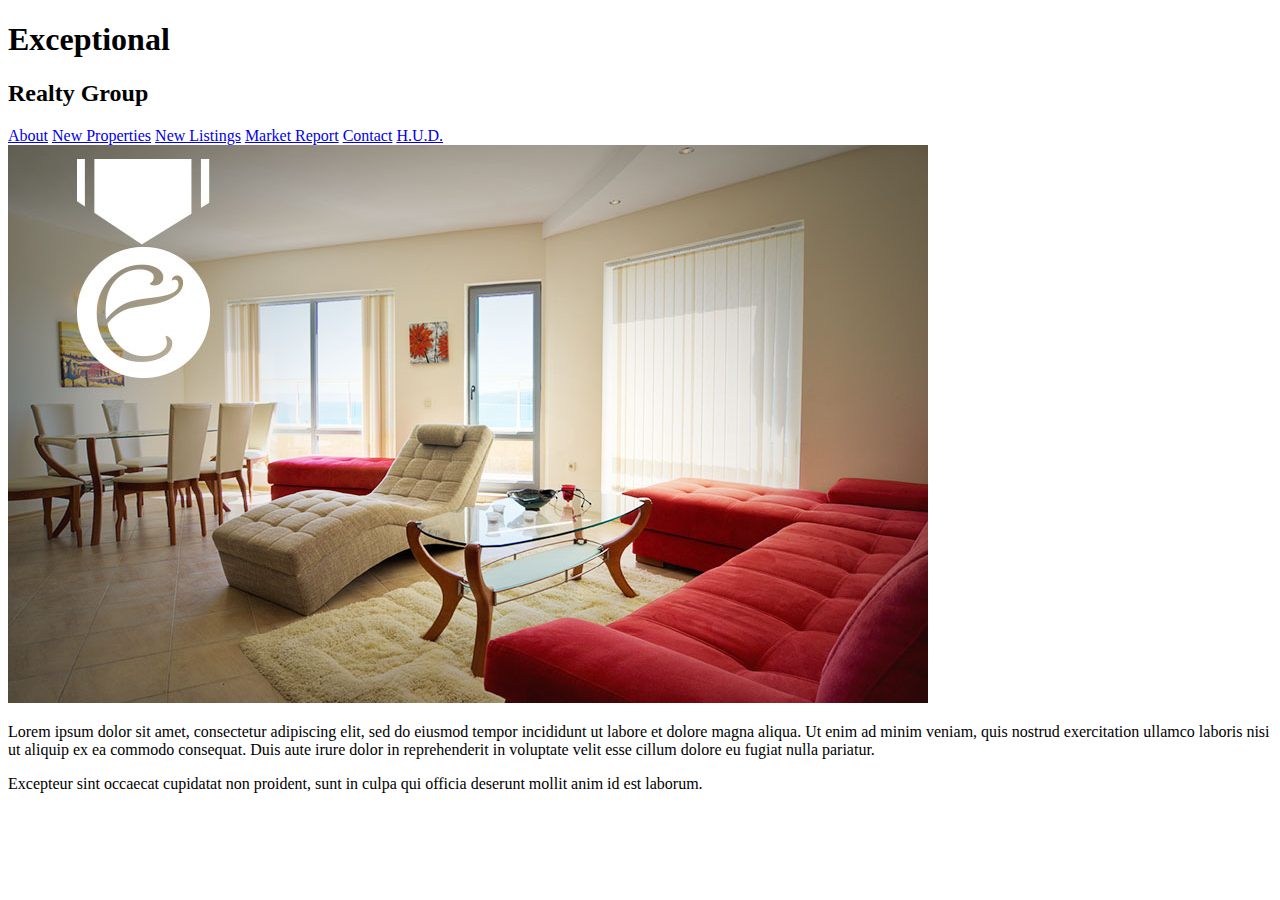
<file: index.html>
<!DOCTYPE html>
<html lang="en">
  <head>
    <!--This is a comment. I can see it in front of me. It's coding, but won't appear in browser. -->
    <meta charset="UTF-8">
    <title>Exceptional Realty Group - Luxury Homes - About</title>
    <!--The head seciont contains info for search engines and the browser and is not seen by site visitors.-->
  </head>
  <body>
    <!--The body is the entire viewable area of the webpage. For example, we can see text, links, inages, and media. -->
    <h1>Exceptional</h1>
    <h2>Realty Group</h2>
     
    <a href="index.html">About</a> <a href="new-properties.html">New Properties</a> <a href="real-estate-listings.html">New Listings</a> <a href="market-report.html">Market Report</a> <a href="contact.html">Contact</a> <a href="http://hud.gov" target="_blank">H.U.D.</a>
    <img src="images/intro-pic.jpg" alt="a beautiful living room" title="Welcome to Exceptional Realty">
    <p>
      Lorem ipsum dolor sit amet, consectetur adipiscing elit, sed do eiusmod tempor incididunt ut labore et dolore magna aliqua. Ut enim ad minim veniam, quis nostrud exercitation ullamco laboris nisi ut aliquip ex ea commodo consequat. Duis aute irure dolor in reprehenderit in voluptate velit esse cillum dolore eu fugiat nulla pariatur.
    </p>
    <p>
      Excepteur sint occaecat cupidatat non proident, sunt in culpa qui officia deserunt mollit anim id est laborum.
    </p>
  </body>
</html>
</file>
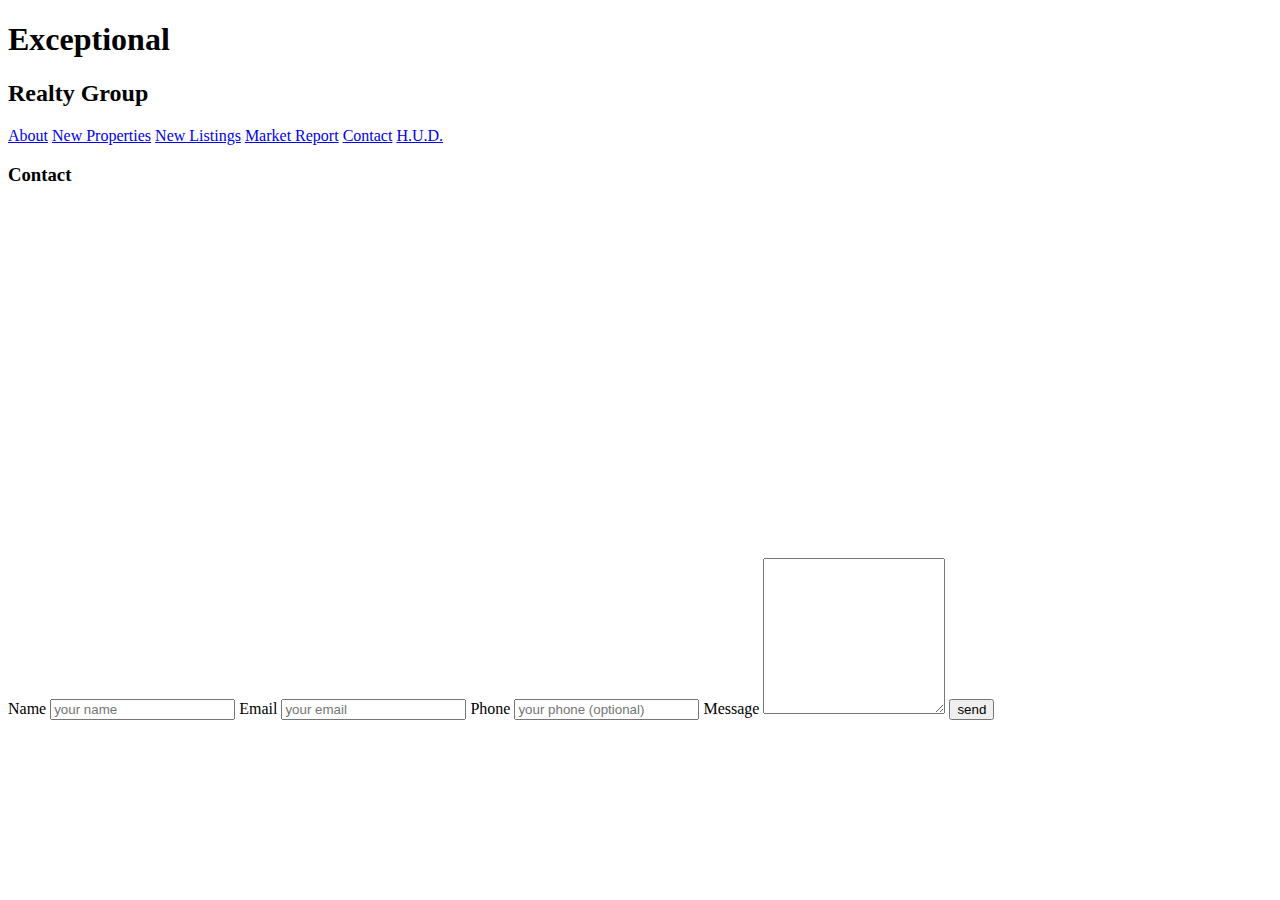
<file: contact.html>
<!DOCTYPE html>
<html lang="en">
<head>
  <meta charset="UTF-8">
  <title>Exceptional Realty Group - Luxury Homes - Contact</title>
</head>
<body>
  <h1>Exceptional</h1>
  <h2>Realty Group</h2>

  <a href="index.html">About</a> <a href="new-properties.html">New Properties</a> <a href="real-estate-listings.html">New Listings</a> <a href="market-report.html">Market Report</a> <a href="contact.html">Contact</a> <a href="http://hud.gov" target="_blank">H.U.D.</a>
  <h3>Contact</h3>

  <!--Map--->
  <iframe src="https://www.google.com/maps/embed?pb=!1m18!1m12!1m3!1d158858.47482321624!2d-0.242023303884925!3d51.52855783376591!2m3!1f0!2f0!3f0!3m2!1i1024!2i768!4f13.1!3m3!1m2!1s0x47d8a00baf21de75%3A0x52963a5addd52a99!2sLondon%2C+UK!5e0!3m2!1sen!2sus!4v1530911391077" width="425" height="350" frameborder="0" style="border:0" allowfullscreen></iframe>
  <!--Contact Form-->
  <form action="#" method="post">
    <label for="fullname">Name</label>
    <input type="text" id="fullname" name="fullname" placeholder="your name"required>
    <label for="email">Email</label>
    <input type="email" id="email" name="email" placeholder="your email"required>
    <label for="phone">Phone</label>
    <input type="tel" id="phone" name="phone" placeholder="your phone (optional)">
    <label for="message">Message</label>
    <textarea id="message" name="message" rows="10"></textarea>
    <input type="submit" value="send">
  </form>
</body>
</html>
</file>
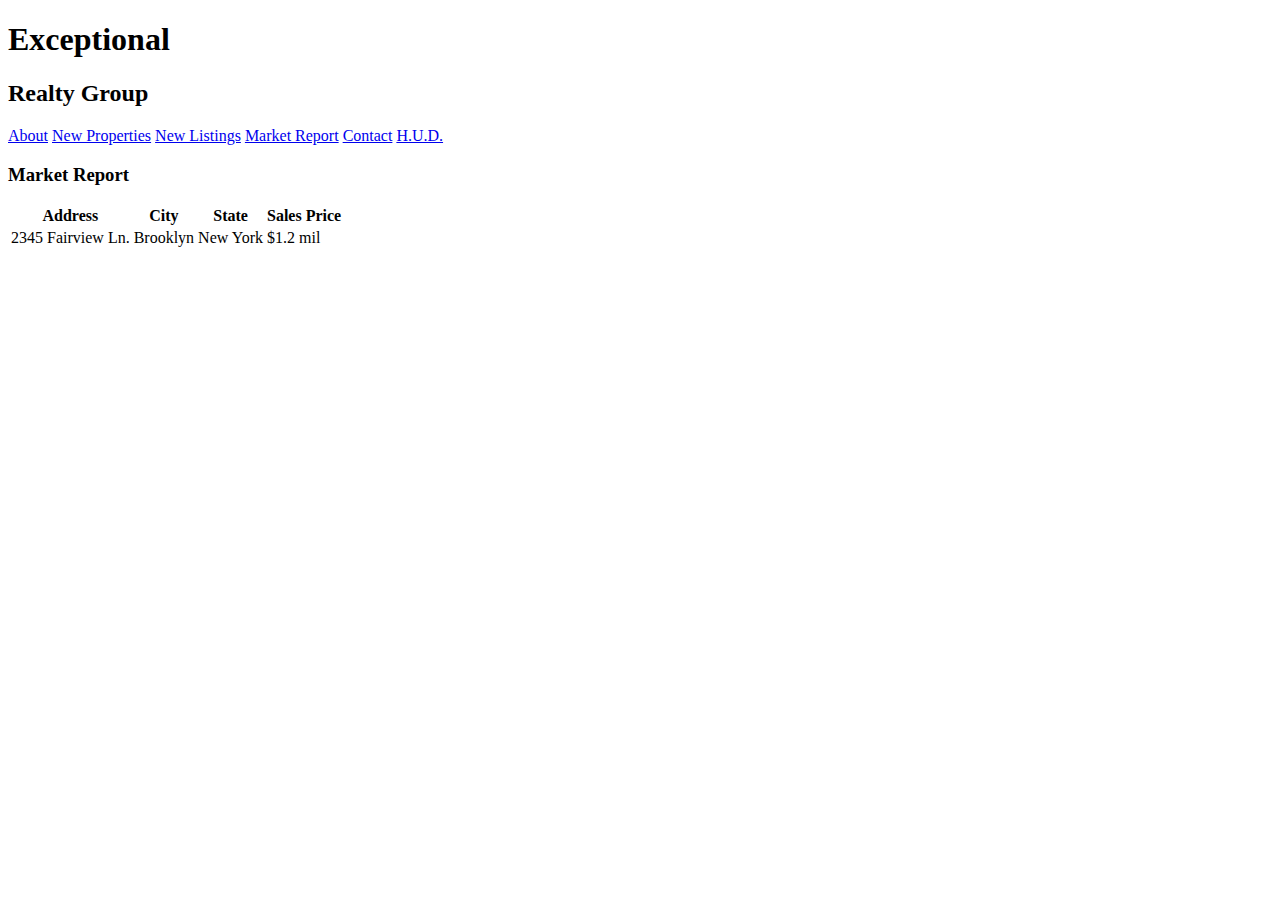
<file: market-report.html>
<!DOCTYPE html>
<html lang="en">
<head>
  <meta charset="UTF-8">
  <title>Exceptional Realty Group - Luxury Homes - Market Report</title>
</head>
<body>
  <h1>Exceptional</h1>
  <h2>Realty Group</h2>
    <a href="index.html">About</a> <a href="new-properties.html">New Properties</a> <a href="real-estate-listings.html">New Listings</a> <a href="market-report.html">Market Report</a> <a href="contact.html">Contact</a> <a href="http://hud.gov" target="_blank">H.U.D.</a>

  <h3>Market Report</h3>
  <table>
    <tr>
      <th>Address</th>
      <th>City</th>
      <th>State</th>
      <th>Sales Price</th>
    </tr>
    <tr>
      <td>2345 Fairview Ln.</td>
      <td>Brooklyn</td>
      <td>New York</td>
      <td>$1.2 mil</td>
    </tr>
    <tr></tr>
    <tr></tr>
  </table>

</body>
</html>
</file>
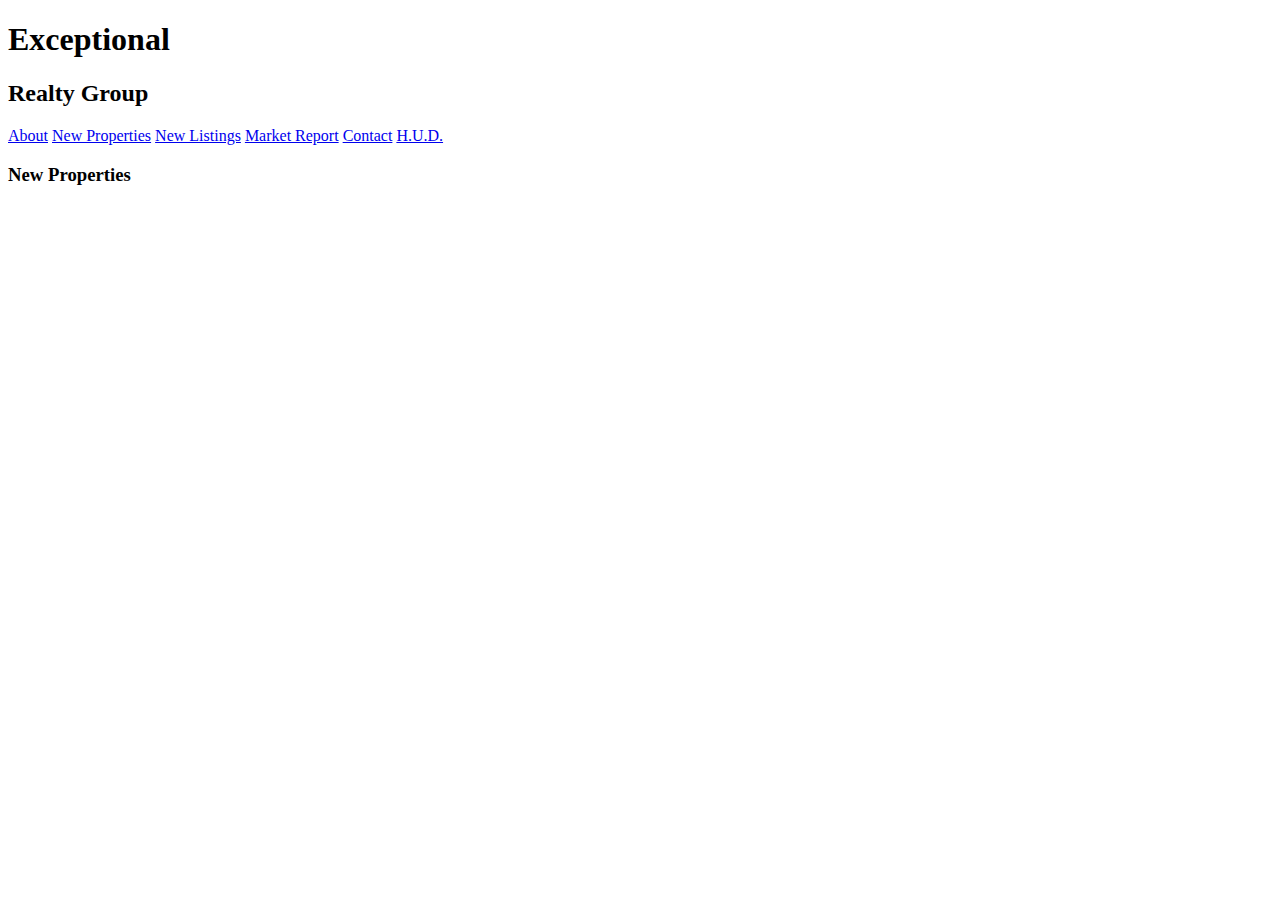
<file: new-properties.html>
<!DOCTYPE html>
<html lang="en">
<head>
  <meta charset="UTF-8">
  <title>Exceptional Realty Group - Luxury Homes - New Properties</title>
</head>
<body>
  <h1>Exceptional</h1>
  <h2>Realty Group</h2>
  <a href="index.html">About</a> <a href="new-properties.html">New Properties</a> <a href="real-estate-listings.html">New Listings</a> <a href="market-report.html">Market Report</a> <a href="contact.html">Contact</a> <a href="http://hud.gov" target="_blank">H.U.D.</a>

  <h3>New Properties</h3>
  
</body>
</html>
</file>
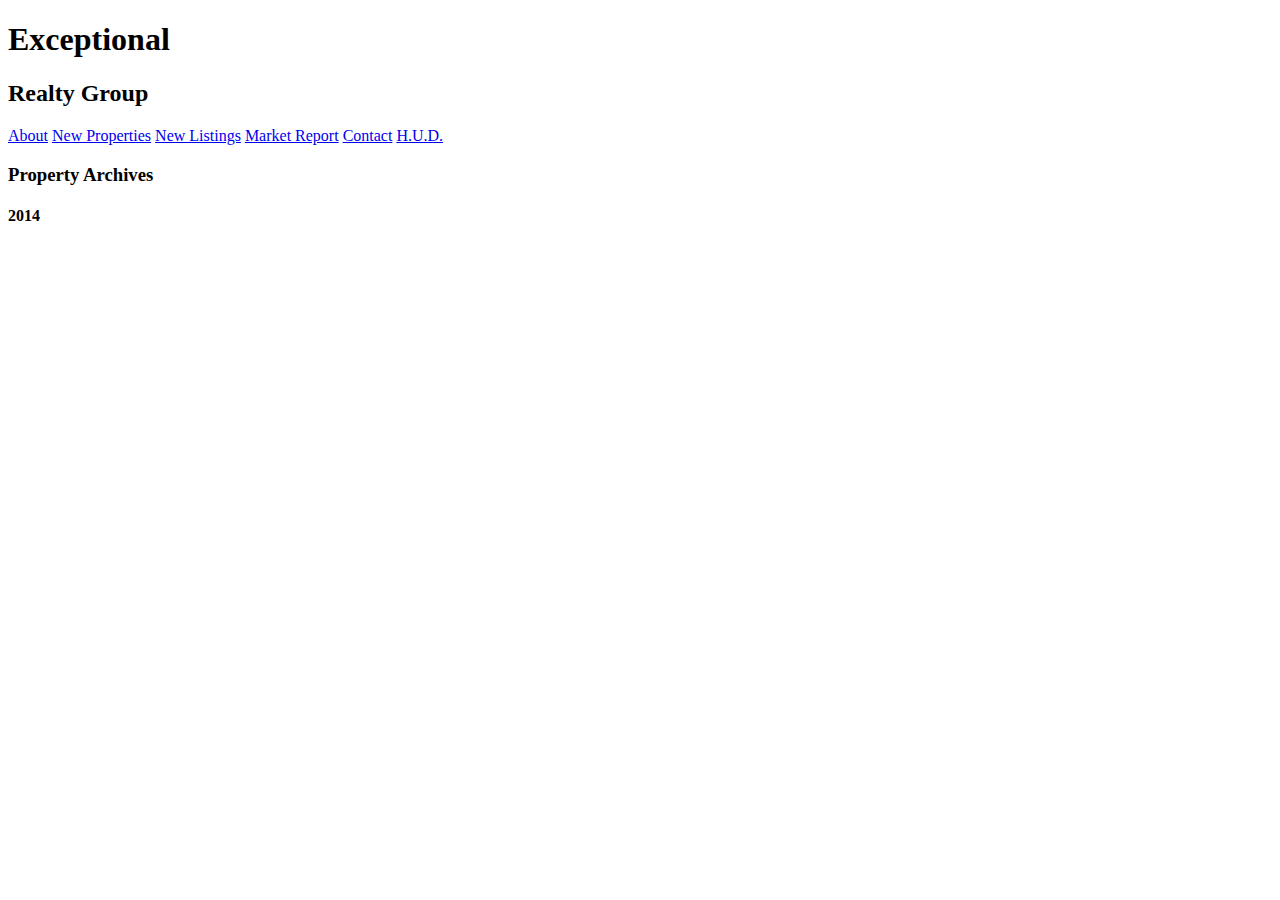
<file: real-estate-listings.html>
<!DOCTYPE html>
<html lang="en">
<head>
  <meta charset="UTF-8">
  <title>Exceptional Realty Group - Luxury Homes - Listings</title>
</head>
<body>
  <h1>Exceptional</h1>
  <h2>Realty Group</h2>
  <a href="index.html">About</a> <a href="new-properties.html">New Properties</a> <a href="real-estate-listings.html">New Listings</a> <a href="market-report.html">Market Report</a> <a href="contact.html">Contact</a> <a href="http://hud.gov" target="_blank">H.U.D.</a>

  <h3>Property Archives</h3>
  <h4>2014</h4>

</body>
</html>
</file>
